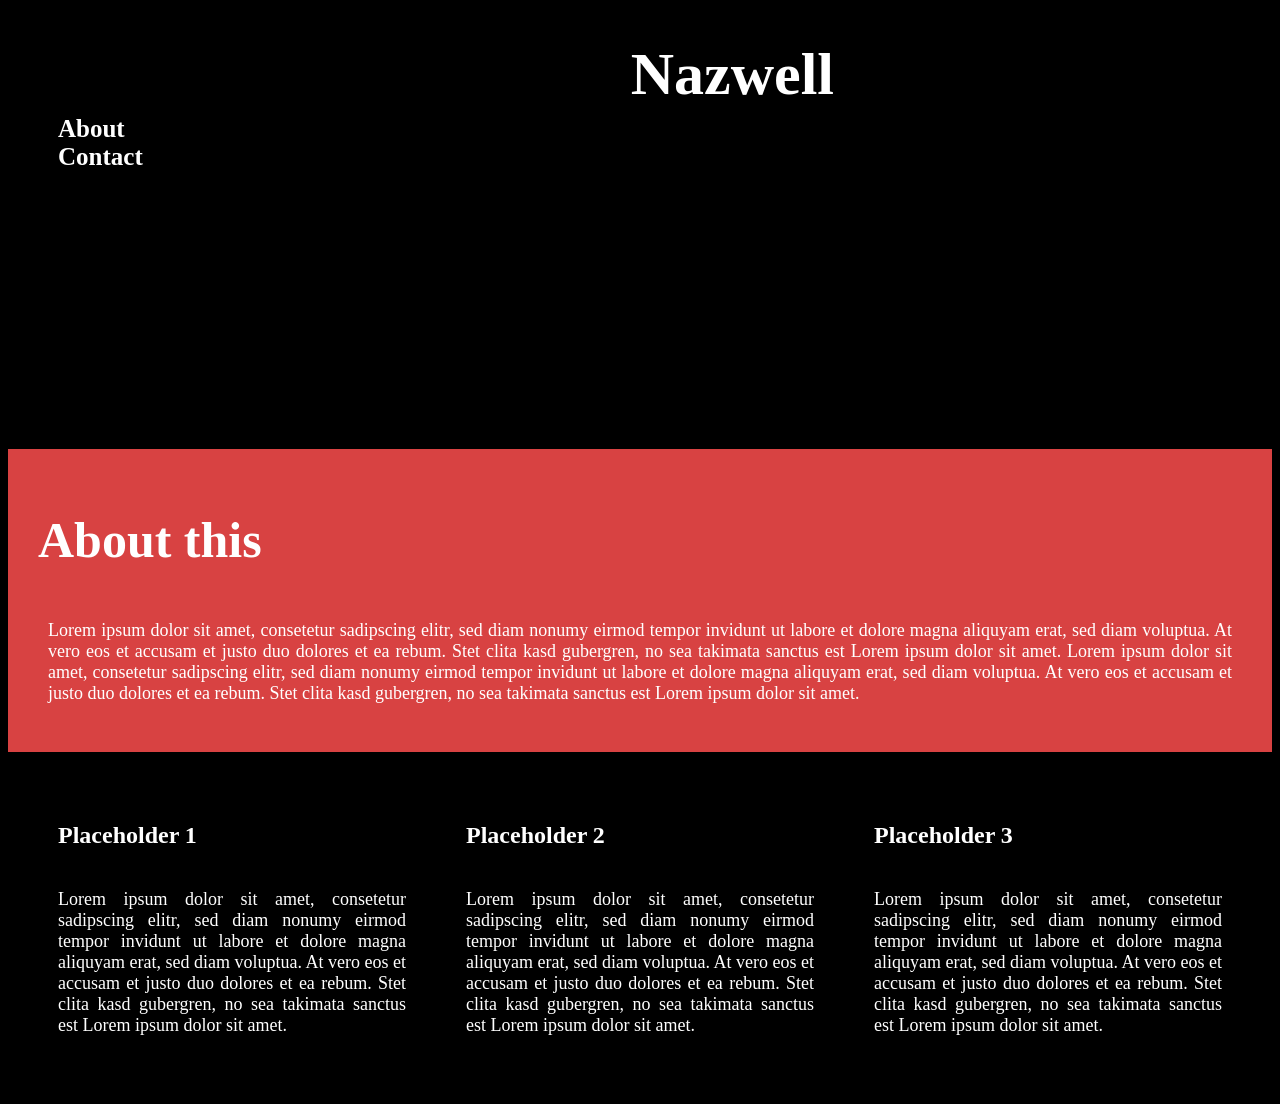
<file: index.html>
<!DOCTYPE html>
<html>
    <head>
        <title>Website</title>
        <link rel="stylesheet" href="styles.css" />
    </head>
    <body>
        <header>
            <nav>
                <ul id="navigation">
                    <li><a href="about.html">About</a></li>
                    <li><a href="contact.html">Contact</a></li>
                </ul>
            </nav>
        </header>

        <!--Main title -->
        <h1 id="big-title">Nazwell</h1>

        <!--Banner image-->
        <section id="banner">
            <div></div>
        </section>

        <!--Banner section-->
        <section id="boldness">
            <h1 id="introduction-title">
                About this
            </h1>
            <p>Lorem ipsum dolor sit amet, consetetur sadipscing elitr, sed diam nonumy eirmod tempor invidunt ut labore et dolore magna aliquyam erat, sed diam voluptua. At vero eos et accusam et justo duo dolores et ea rebum. Stet clita kasd gubergren, no sea takimata sanctus est Lorem ipsum dolor sit amet. Lorem ipsum dolor sit amet, consetetur sadipscing elitr, sed diam nonumy eirmod tempor invidunt ut labore et dolore magna aliquyam erat, sed diam voluptua. At vero eos et accusam et justo duo dolores et ea rebum. Stet clita kasd gubergren, no sea takimata sanctus est Lorem ipsum dolor sit amet.</p>
        </section>

        <!-- Gallery section-->
        <section id="info-section">
            <div class="info">
                <h2>Placeholder 1</h2>
                <p>Lorem ipsum dolor sit amet, consetetur sadipscing elitr, sed diam nonumy eirmod tempor invidunt ut labore et dolore magna aliquyam erat, sed diam voluptua. At vero eos et accusam et justo duo dolores et ea rebum. Stet clita kasd gubergren, no sea takimata sanctus est Lorem ipsum dolor sit amet.</p>
            </div>
            <div class="info">
                <h2>Placeholder 2</h2>
                <p>Lorem ipsum dolor sit amet, consetetur sadipscing elitr, sed diam nonumy eirmod tempor invidunt ut labore et dolore magna aliquyam erat, sed diam voluptua. At vero eos et accusam et justo duo dolores et ea rebum. Stet clita kasd gubergren, no sea takimata sanctus est Lorem ipsum dolor sit amet.</p>
            </div>
            <div class="info">
                <h2>Placeholder 3</h2>
                <p>Lorem ipsum dolor sit amet, consetetur sadipscing elitr, sed diam nonumy eirmod tempor invidunt ut labore et dolore magna aliquyam erat, sed diam voluptua. At vero eos et accusam et justo duo dolores et ea rebum. Stet clita kasd gubergren, no sea takimata sanctus est Lorem ipsum dolor sit amet.</p>
            </div>
        </section>


    </body>
</html>
</file>
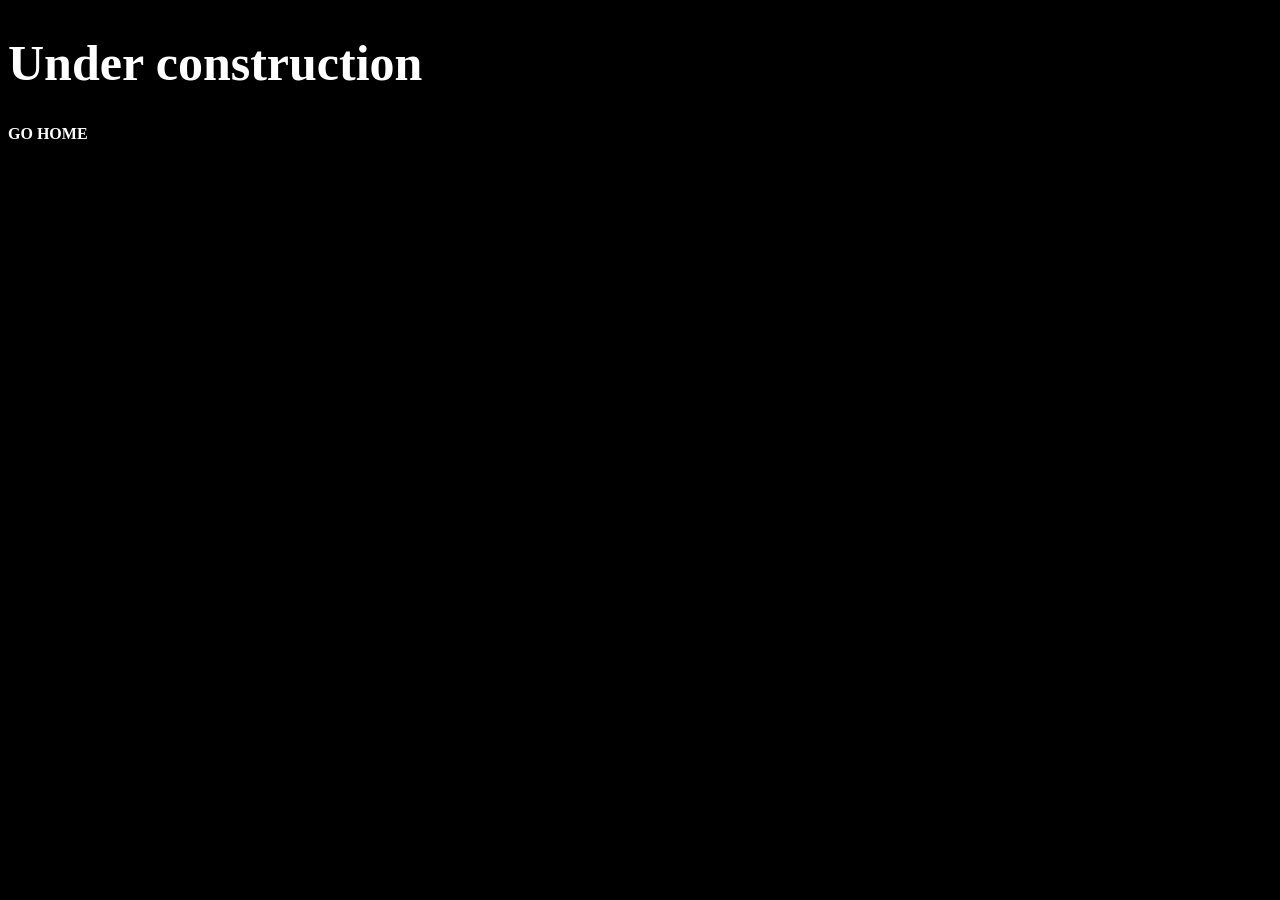
<file: about.html>
<!DOCTYPE html>
<html>
    <head>
        <title>About</title>
        <link rel="stylesheet" href="styles.css" />
    </head>

    <body style="background-color: black;">
        <h1>Under construction</h1>
        <a href="index.html">GO HOME</a>
    </body>
</html>
</file>
<file: styles.css>
/** Main body and titles and text **/
body {
    background-color: rgb(0, 0, 0);
    color: #ffffff;
    font-family: Cambria, Cochin, Georgia, Times, 'Times New Roman', serif;
}

h1 {
    font-size: 50px;
}

h2 {
    padding: 10px;
}

p {
    padding: 10px;
    font-size: 18px;
}

a:link {
    color: #ffffff;
    font-weight: bold;
    text-decoration: none;

}

a:visited {
    color: #ffffff;
    font-weight: bold;
    text-decoration: none;
}

a:hover {
    color: #d84242;
    font-weight: bold;
}


/** Others elements **/
nav {
    font-size: 20px;

}

/** IDs and classes **/
#navigation {
    list-style-type: none;
    padding: 50px;
    font-size: 25px;
    overflow: hidden;
    float: left;
}

#big-title {
    text-align: center;
    font-size: 60px;
}

#banner {
    padding: 150px;
}

#boldness {
    background-color: #d84242;
    padding: 20px 30px 20px 30px;
    text-align: justify;
    overflow: hidden;
}

#info-section {
    display: flex;
    flex-wrap: nowrap;
    align-items: center;
    margin: 20px;
    overflow: hidden;
}

.info {
    margin: auto;
    width: auto;
    margin: 10px;
    padding: 10px;
    text-align: justify;
    overflow: hidden;
}

/** Specific elements **/
</file>
